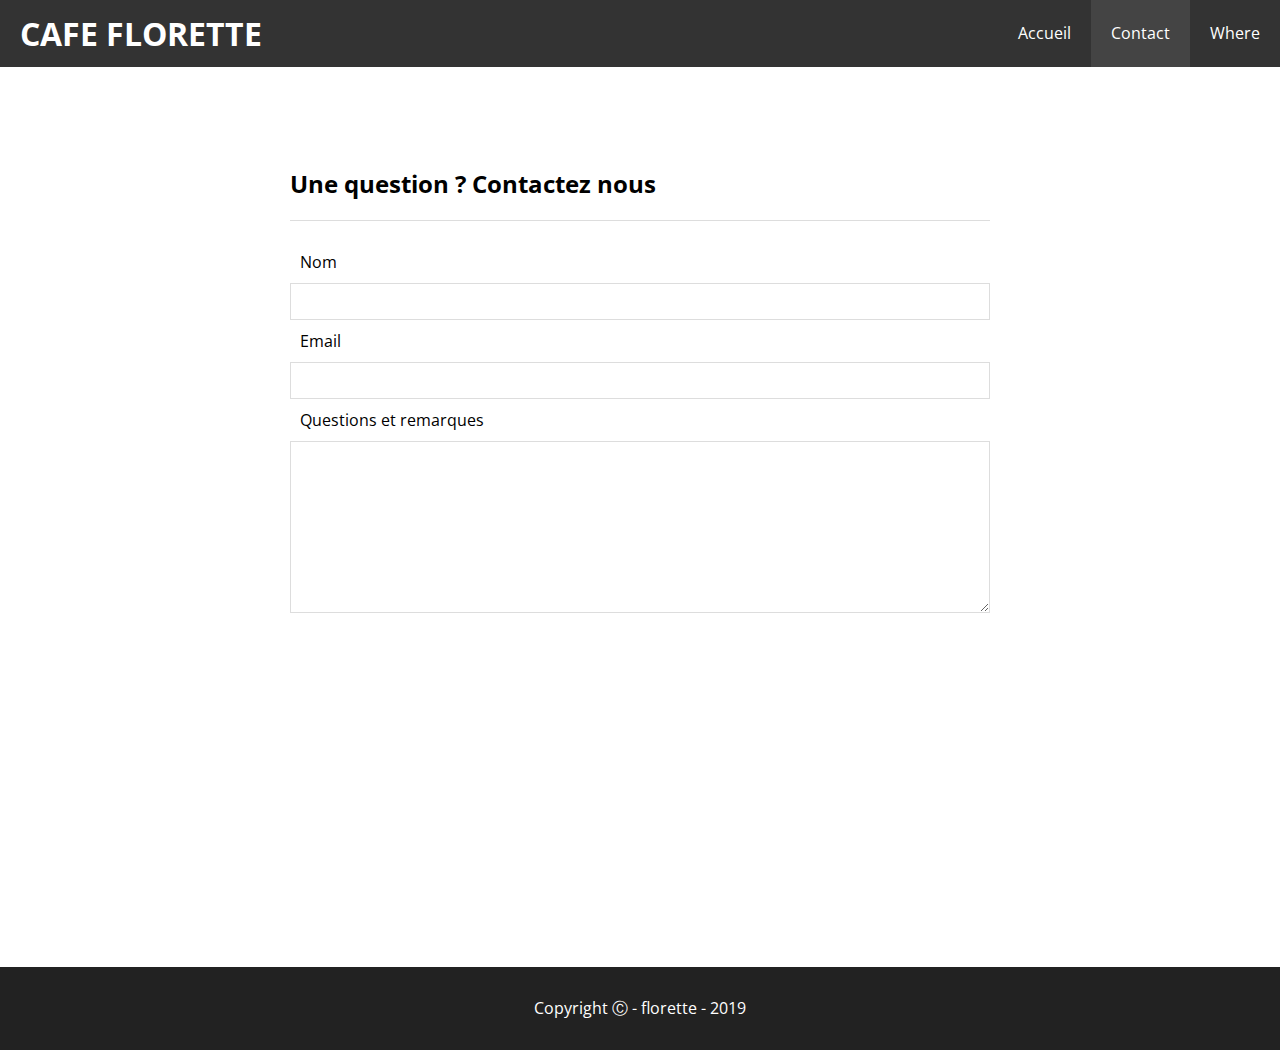
<file: cafe_project/contact.html>
<!DOCTYPE html>
<html lang="en">
  <head>
    <meta charset="UTF-8" />
    <meta name="viewport" content="width=device-width, initial-scale=1.0" />
    <link
      href="https://fonts.googleapis.com/css2?family=Open+Sans:wght@300;400;500&family=Roboto:wght@100&display=swap"
      rel="stylesheet"
    />
    <link rel="stylesheet" href="./css/style.css" />
    <link
      rel="stylesheet"
      media="only screen and (max-width: 500px)"
      href="./css/style.mobil.css"
    />
    <title>Document</title>
  </head>
  <body>
    <header class="header">
      <nav>
        <h1><a href="./index.html">CAFE FLORETTE</a></h1>
        <ul>
          <li><a href="./index.html">Accueil</a></li>
          <li><a class="active" href="./contact.html">Contact</a></li>
          <li><a href="./where.html">Where</a></li>
        </ul>
      </nav>
    </header>
    <section class="contact">
      <div class="contact-form">
        <form>
          <h2>Une question ? Contactez nous</h2>
          <label for="nom">Nom</label>
          <input type="text" name="" id="nom" />
          <label for="email">Email</label>
          <input type="email" name="" id="email" />
          <label for="questions">Questions et remarques</label>
          <textarea name="" id="questions" cols="30" rows="10"></textarea>
        </form>
      </div>
    </section>
    <footer class="footer">
      <p>Copyright &#9400; - florette - 2019</p>
    </footer>
  </body>
</html>
</file>
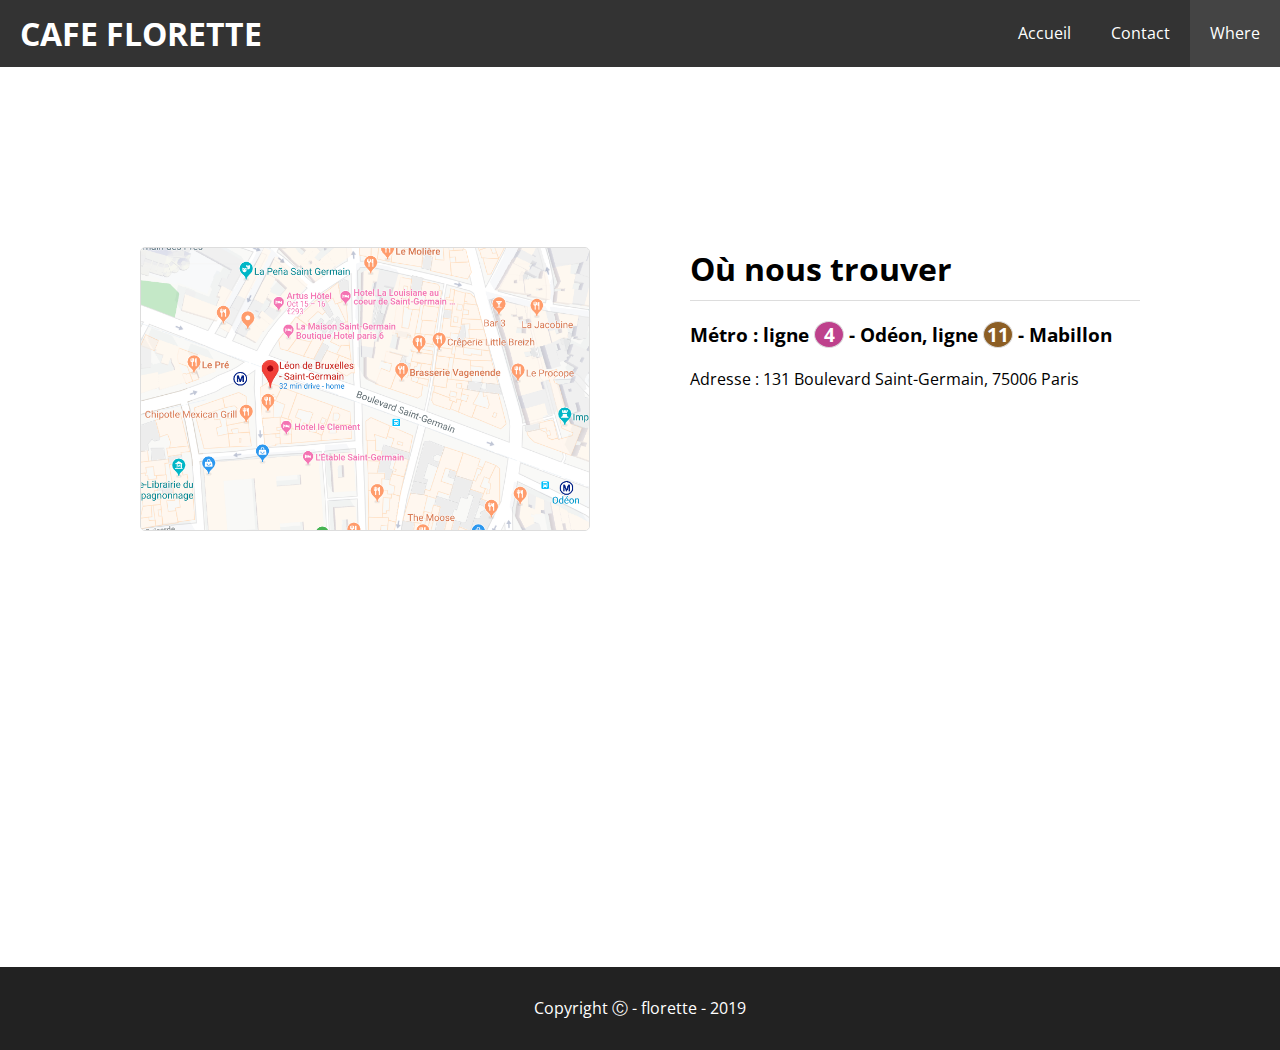
<file: cafe_project/where.html>
<!DOCTYPE html>
<html lang="en">
  <head>
    <meta charset="UTF-8" />
    <meta name="viewport" content="width=device-width, initial-scale=1.0" />
    <link
      href="https://fonts.googleapis.com/css2?family=Open+Sans:wght@300;400;500&family=Roboto:wght@100&display=swap"
      rel="stylesheet"
    />
    <link rel="stylesheet" href="./css/style.css" />
    <link
      rel="stylesheet"
      media="only screen and (max-width: 500px)"
      href="./css/style.mobil.css"
    />
    <title>Document</title>
  </head>
  <body>
    <header class="header">
      <nav>
        <h1><a href="./index.html">CAFE FLORETTE</a></h1>
        <ul>
          <li><a href="./index.html">Accueil</a></li>
          <li><a href="./contact.html">Contact</a></li>
          <li><a class="active" href="./where.html">Where</a></li>
        </ul>
      </nav>
    </header>
    <section class="where">
      <div class="container">
        <img class="where-img" src="./images/cafe2.png" alt="" />
        <div class="where-text">
          <h1 class="underline">Où nous trouver</h1>
          <h3>
            Métro : ligne <span class="chip chip-purple">4</span> - Odéon, ligne
            <span class="chip chip-brown">11</span> - Mabillon
          </h3>
          <p>Adresse : 131 Boulevard Saint-Germain, 75006 Paris</p>
        </div>
      </div>
    </section>
    <footer class="footer">
      <p>Copyright &#9400; - florette - 2019</p>
    </footer>
  </body>
</html>
</file>
<file: cafe_project/css/style.mobil.css>
/***** header ********/

.header nav h1 {
  float: none;
  text-align: center;
}

.header nav ul {
  float: none;
  text-align: center;
}

.header nav ul li {
  float: none;
}

/******** section 1 *****/

.section-1 {
  min-height: 500px;
}

.section-1-content {
  position: relative;
  top: 2rem;
  text-align: center;
  color: white;
  margin: auto;
  max-width: 100%;
  padding-inline: 10px;
}
.section-1-content h1 {
  margin-bottom: 10px;
  font-size: 2rem;
}

.section-1-content > p {
  font-size: 1rem;
  line-height: 1.9rem;
  letter-spacing: 0.5px;
}

/******* section 2 ******/

.section-2 {
  padding: 6rem 1rem 6rem 1rem;
  overflow: auto;
}

.section-2-content {
  margin: auto;
  max-width: 100%;
  text-align: center;
}

.cofe {
  width: 100%;
  float: none;
  text-align: center;
  margin: auto;
  margin-bottom: 20px;
}

.clock {
  width: 100%;
  float: none;
  text-align: center;
  margin: auto;
}

/****** section 4****/

.reservation {
  max-width: 1000px;
  margin: auto;
  text-align: center;
  padding-inline: 10px;
  /* background-color: #444; */
}

/********* nous trouver *******/

.where {
  min-height: 100vh;
  padding: 6rem 2rem;
  /* overflow: auto; */
  /* background-color: #444; */
}

.where-img {
  width: 80%;
  display: block;
  margin: auto;
  float: none;
  border-radius: 5px;
  margin-bottom: 3rem;
}

.where-text {
  width: 100%;
  float: none;
  margin: auto;
}
</file>
<file: cafe_project/css/style.css>
/* reset */

* {
  margin: 0;
  padding: 0;
  box-sizing: border-box;
}

body {
  font-family: "Open Sans", sans-serif;
}

/* general */

h1,
h2,
h3 {
  margin-bottom: 20px;
}

a {
  text-decoration: none;
}

/* header */

.header {
  background-color: #333;
  overflow: auto;
  line-height: 1.7em;
}

.header nav h1 a {
  color: white;
}

.header nav h1 {
  float: left;
  margin-bottom: 0;
  padding: 20px;
}

.header nav ul {
  float: right;
  list-style: none;
}

.header nav ul li {
  float: left;
}
.header nav ul li a {
  padding: 20px;
  color: white;
  display: block;
}

.header nav ul li a:hover {
  background: #444;
}
.active {
  background: #444;
}

.section-1 {
  height: 500px;
  background-color: #eee;
  background-image: url(/images/cafe1.jpg);
  background-position: 70% 45%;
  background-size: cover;
}

.section-1-content {
  text-align: center;
  color: white;
  margin: auto;
  max-width: 600px;
  background-image: url(../images/cafe1.jpg) center center / cover;
}
.section-1-content h1 {
  margin-bottom: 10px;
  font-size: 50px;
}
.separation {
  border: 3px solid black;
  width: 50px;
  margin: auto;
  margin-bottom: 10px;
}

.btn {
  width: 150px;
  height: 50px;
  background: white;
  color: black;
  padding: 10px 10px;
  margin-top: 20px;
  margin-inline: auto;
  text-align: center;
  border: 2px solid #eee;
  border-radius: 30px;
  font-weight: bold;
}
.btn:hover {
  background-color: black;
  color: white;
  cursor: pointer;
}

.section-1-content > p {
  font-size: 18px;
  line-height: 1.9em;
  letter-spacing: 0.5px;
}

/******* section 2 *********/

.section-2 {
  padding-top: 100px;
  padding-bottom: 100px;
  overflow: auto;
}

.section-2-content {
  margin: auto;
  max-width: 1000px;
  text-align: center;
}

.cofe {
  width: 50%;
  float: left;
}

.clock {
  float: left;
  width: 50%;
}

.icon-cofe {
  font-size: 100px;
}

.icon-clock {
  font-size: 100px;
}

/****** section 3 *******/

.section-3 {
  height: 500px;
  background: url(../images/cafe3.jpg) center center/cover;
}

/***** reservation ******/

.section-4 {
  padding: 100px 0 100px 0;
}
.reservation {
  max-width: 1000px;
  margin: auto;
  text-align: center;
}

.my-20 {
  margin-bottom: 50px;
}

.btn-reservation {
  width: 150px;
  height: 100px;
  border: 1px solid #222;
  border-radius: 30px;
  background-color: #222;
  color: white;
  padding: 10px 10px 10px 10px;
}

.btn-reservation:hover {
  background-color: white;
  color: #222;
}

/****** footer *****/

.footer {
  background-color: #222;
  color: white;
  padding: 30px 0;
  text-align: center;
}

/********** partie nous trouver ********/

.where {
  min-height: 100vh;
  padding: 180px 0;
  overflow: auto;
}

.container {
  margin: auto;
  max-width: 1000px;

  overflow: auto;
}

.where-img {
  width: 45%;
  float: left;
  border: 1px solid #ddd;
  border-radius: 5px;
}

.where-text {
  width: 45%;
  float: right;
}

.underline {
  padding-bottom: 10px;
  border-bottom: 1px solid #ddd;
}

.chip {
  border: 1px solid #ddd;
  border-radius: 100%;
  color: white;
  background-color: #333;
  width: 30px;
  display: inline-block;
  text-align: center;
}

.chip-purple {
  background-color: #be418c;
}
.chip-brown {
  background-color: #8c5e24;
}

/****** contact page ************/

.contact {
  height: 100vh;
  padding: 100px 0 100px 0;
}

.contact-form {
  max-width: 700px;
  margin: auto;
}
.contact-form form h2 {
  border-bottom: 1px solid #ddd;
  padding-bottom: 20px;
}

.contact-form form label,
input,
textarea {
  display: block;
  width: 100%;
  padding: 10px;
}

.contact-form form input,
textarea {
  border: 1px solid #ddd;
}
.contact-form form textarea {
  max-width: 100%;
  min-height: 80px;
}
</file>
